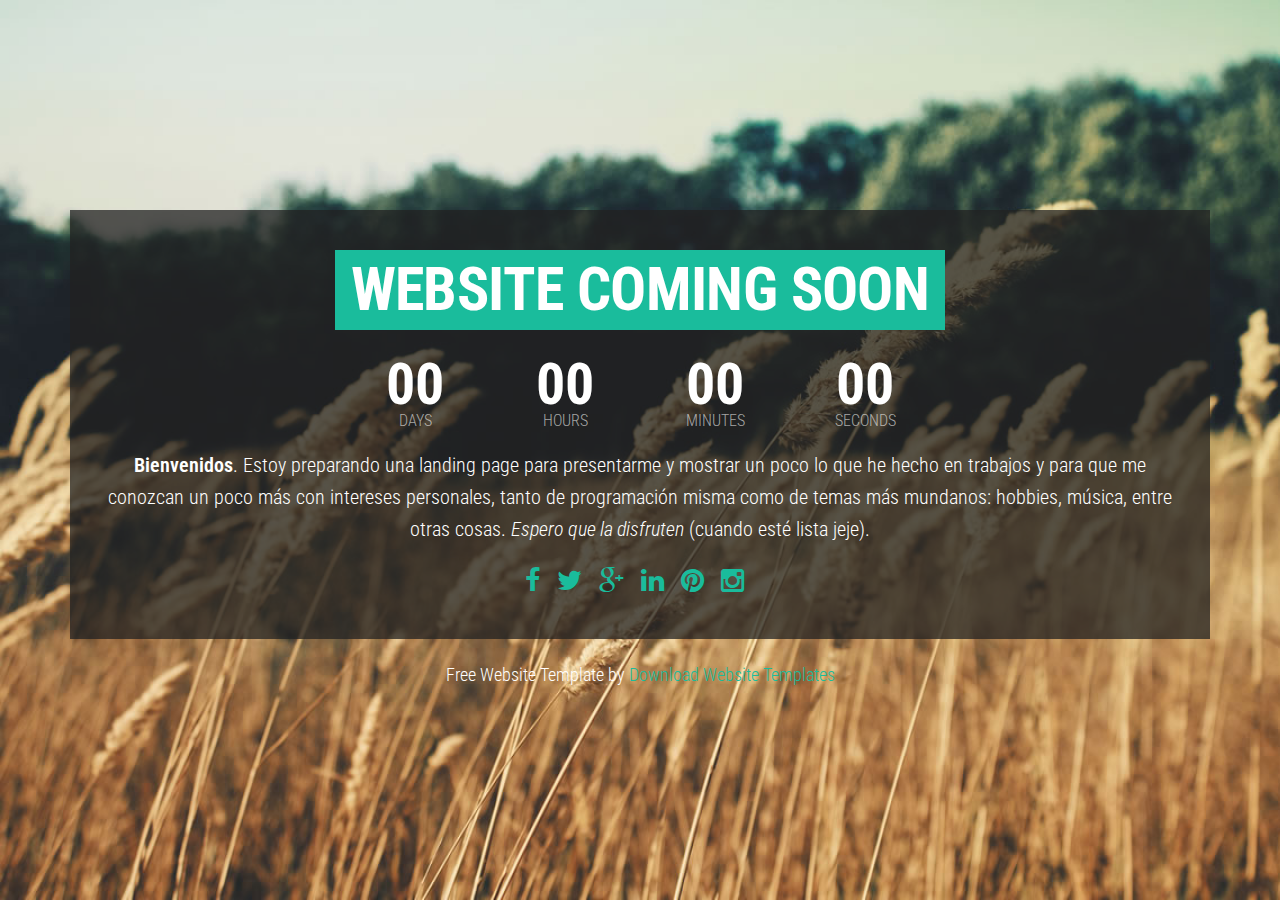
<file: index.html>
<!DOCTYPE html>
<!--[if lt IE 7 ]><html class="ie ie6" lang="en"><![endif]-->
<!--[if IE 7 ]><html class="ie ie7" lang="en"><![endif]-->
<!--[if IE 8 ]><html class="ie ie8" lang="en"><![endif]-->
<!--[if (gte IE 9)|!(IE)]><!-->
<html lang="en">
<!--<![endif]-->
<head>
<!-- Website Template designed by www.downloadwebsitetemplates.co.uk -->
<meta charset="UTF-8">
<title>Magnitude - Free Responsive Website Template by Download
	Website Templates</title>
<meta name="description" content="">
<meta name="keywords" content="">
<meta
	content="width=device-width, initial-scale=1, maximum-scale=1, user-scalable=no"
	name="viewport">
<link rel="apple-touch-icon-precomposed" sizes="144x144"
	href="images/ico/apple-touch-icon-144.png">
<link rel="apple-touch-icon-precomposed" sizes="114x114"
	href="images/ico/apple-touch-icon-114.png">
<link rel="apple-touch-icon-precomposed" sizes="72x72"
	href="images/ico/apple-touch-icon-72.png">
<link rel="apple-touch-icon-precomposed"
	href="images/ico/apple-touch-icon-57.png">
<link rel="shortcut icon" href="images/ico/favicon.png">
<!--[if IE]><![endif]-->
<link rel="stylesheet" href="css/style.css">
<script src="js/jquery.js"></script>
<script src="js/countdown.js"></script>
<script src="js/scripts.js"></script>
<!--[if lt IE 9]><script src="http://html5shiv.googlecode.com/svn/trunk/html5.js"></script><![endif]-->
</head>
<body>

	<div id="outercont" class="clearfix">
		<div id="innercont" class="clearfix">

			<div id="content" class="bodycontainer clearfix">

				<h1>Website Coming Soon</h1>

				<div id="countdowncont" class="clearfix">
					<ul id="countscript">
						<li><span class="days">00</span>
							<p>Days</p></li>
						<li><span class="hours">00</span>
							<p>Hours</p></li>
						<li class="clearbox"><span class="minutes">00</span>
							<p>Minutes</p></li>
						<li><span class="seconds">00</span>
							<p>Seconds</p></li>
					</ul>
				</div>

				<p>
					<strong>Bienvenidos</strong>. Estoy preparando una landing page
					para presentarme y mostrar un poco lo que he hecho en trabajos y
					para que me conozcan un poco más con intereses personales, tanto de
					programación misma como de temas más mundanos: hobbies, música,
					entre otras cosas. <em>Espero que la disfruten</em> (cuando esté
					lista jeje).
				</p>

				<div id="socialmedia" class="clearfix">
					<ul>
						<li><a title="Facebook"
							href="https://www.facebook.com/hmoragaa" rel="external"><span
								class="fa fa-facebook"></span></a></li>
						<li><a title="" href="#" rel="external"><span
								class="fa fa-twitter"></span></a></li>
						<li><a title="" href="#" rel="external"><span
								class="fa fa-google-plus"></span></a></li>
						<li><a title=""
							href="https://linkedin.com/in/hectormoragaaros" rel="external"><span
								class="fa fa-linkedin"></span></a></li>
						<li><a title="" href="#" rel="external"><span
								class="fa fa-pinterest"></span></a></li>
						<li><a title=""
							href="https://www.instagram.com/hector.moraga.aros"
							rel="external"><span class="fa fa-instagram"></span></a></li>
					</ul>
				</div>
			</div>

			<div id="copyright" class="bodycontainer clearfix">
				<p>
					Free Website Template by <a title="free website templates"
						href="http://www.downloadwebsitetemplates.co.uk" rel="external">Download
						Website Templates</a>
				</p>
			</div>
		</div>
	</div>

</body>
</html>
</file>
<file: css/style.css>
/* ==================================================
   CSS Imports
================================================== */

@import url("reset.css");

/* ==================================================
   Icon Fonts
================================================== */

@import url("fonts/fontawesome/font-awesome.css");

/* ==================================================
   Google Fonts
================================================== */

@import url("http://fonts.googleapis.com/css?family=Source+Sans+Pro:300,300italic,400,400italic,600,600italic,700,700italic");
@import url("http://fonts.googleapis.com/css?family=Roboto+Condensed:300,300italic,400,400italic,700,700italic");

/* ==================================================
   Global Styles
================================================== */

*
{
	-webkit-box-sizing: border-box;
	-moz-box-sizing: border-box;
	box-sizing: border-box;
}

html, body
{
	margin: 0;
	padding: 0;
	width: 100%;
	height: 100%;
	display: table;
}

html
{
	height: 100%;
	overflow: auto;
	background: #FFF url("../images/bg.jpg") no-repeat;
	background-size: cover;
	
	-webkit-font-smoothing: antialiased;
	-webkit-text-size-adjust: 100%;
	-ms-text-size-adjust: 100%;
}

body
{
	font-family: "Roboto Condensed", Arial, Verdana, Helvetica, sans-serif;
	font-size: 20px;
	color: #FFF;
	line-height: 32px;
	font-weight: 300;
	
	text-rendering: optimizeLegibility;
	vertical-align: baseline;
}

::selection
{
	background: #1ABC9C;
	color: #FFF;
}

::-moz-selection
{
	background: #1ABC9C;
	color: #FFF;
}

a
{
	color: #1ABC9C;
	text-decoration: none;
}

a:hover
{
	color: #FFF;
}

img
{
	-webkit-backface-visibility: hidden;
	-moz-backface-visibility: hidden;
	-ms-backface-visibility: hidden;
}

/* ==================================================
   Layout Styles
================================================== */

#outercont
{
	display: table-cell;
	vertical-align: middle;
}

	#outercont #innercont
	{
		display: inline-block;
		width: 100%;
		padding: 25px;
	}
	
		#outercont #innercont .bodycontainer
		{
			margin: 0 auto;
			width: 100%;
			max-width: 1140px;
		}
	
/* ==================================================
   Sections
================================================== */

#content
{
	padding: 40px 25px;
	text-align: left;
	background: url("../images/bg-transparent.png") repeat;
	text-align: center;
}

	#content p
	{
		margin: 0 0 20px 0;
	}
	
		#content p:last-child
		{
			margin-bottom: 0;
		}
	
	#content strong
	{
		font-weight: 600;
	}
	
	#content em
	{
		font-style: italic;
	}
	
		/** Main Header **/
		
		#content h1
		{
			display: inline-block;
			color: #FFF;
			font-size: 60px;
			line-height: 60px;
			font-weight: 700;
			letter-spacing: -0.6px;
			font-family: "Roboto Condensed";
			text-transform: uppercase;
			margin: 0 0 25px 0;
			padding: 10px 16px;
			background: #1ABC9C;
		}
	
		/** Countdown Timer **/
		
		#countdowncont
		{
			width: 100%;
			max-width: 600px;
			margin: 0 auto;
			margin-bottom: 20px;
		}

			#countdowncont ul#countscript li
			{
				float: left;
				width: 25%;
				padding: 0;
				margin: 0;
				list-style-type: none;
			}

				#countdowncont ul#countscript li span
				{
					font-size: 58px;
					line-height: 58px;
					font-weight: 700;
					color: #FFF;
					font-family: "Roboto Condensed";
				}

				#countdowncont ul#countscript li p
				{
					color: rgba(255, 255, 255, 0.6);
					text-transform: uppercase;
					font-size: 16px;
					line-height: 16px;
					margin: 0;
				}

		/** Social Media **/
		
		#socialmedia ul
		{
			margin: 0;
		}

			#socialmedia ul li
			{
				display: inline-block;
				list-style-type: none;
				margin: 0 12px 0 0;
				padding: 0;
			}

				#socialmedia ul li a
				{
					font-size: 27px;
				}
				
#copyright
{
	padding: 20px 0 0 0;
	text-align: center;
	font-size: 18px;
}

/* ==================================================
   Responsive Media Queries - Tablets
================================================== */

@media screen and (max-width: 768px)
{
	
	#outercont #innercont
	{
		padding: 25px;
	}
	
	#content
	{
		padding: 25px;
	}
	
		#content h1
		{
			font-size: 40px;
			line-height: 50px;
		}
	
		/** Countdown Timer **/
		
		#countdowncont
		{
			max-width: 400px;
		}
		
			#countdowncont ul#countscript li
			{
				width: 50%;
				padding: 10px 0;
			}
	
}

/* ==================================================
   Responsive Media Queries - Mobiles
================================================== */

@media screen and (max-width: 480px)
{		
	
	#outercont #innercont
	{
		padding: 15px;
	}
	
	#content
	{
		padding: 15px;
	}
	
		/** Countdown Timer **/
		
		#countdowncont ul#countscript li
		{
			padding: 6px 0;
		}

			#countdowncont ul#countscript li p
			{
				font-size: 16px;
				line-height: 16px;
			}
	
}
</file>
